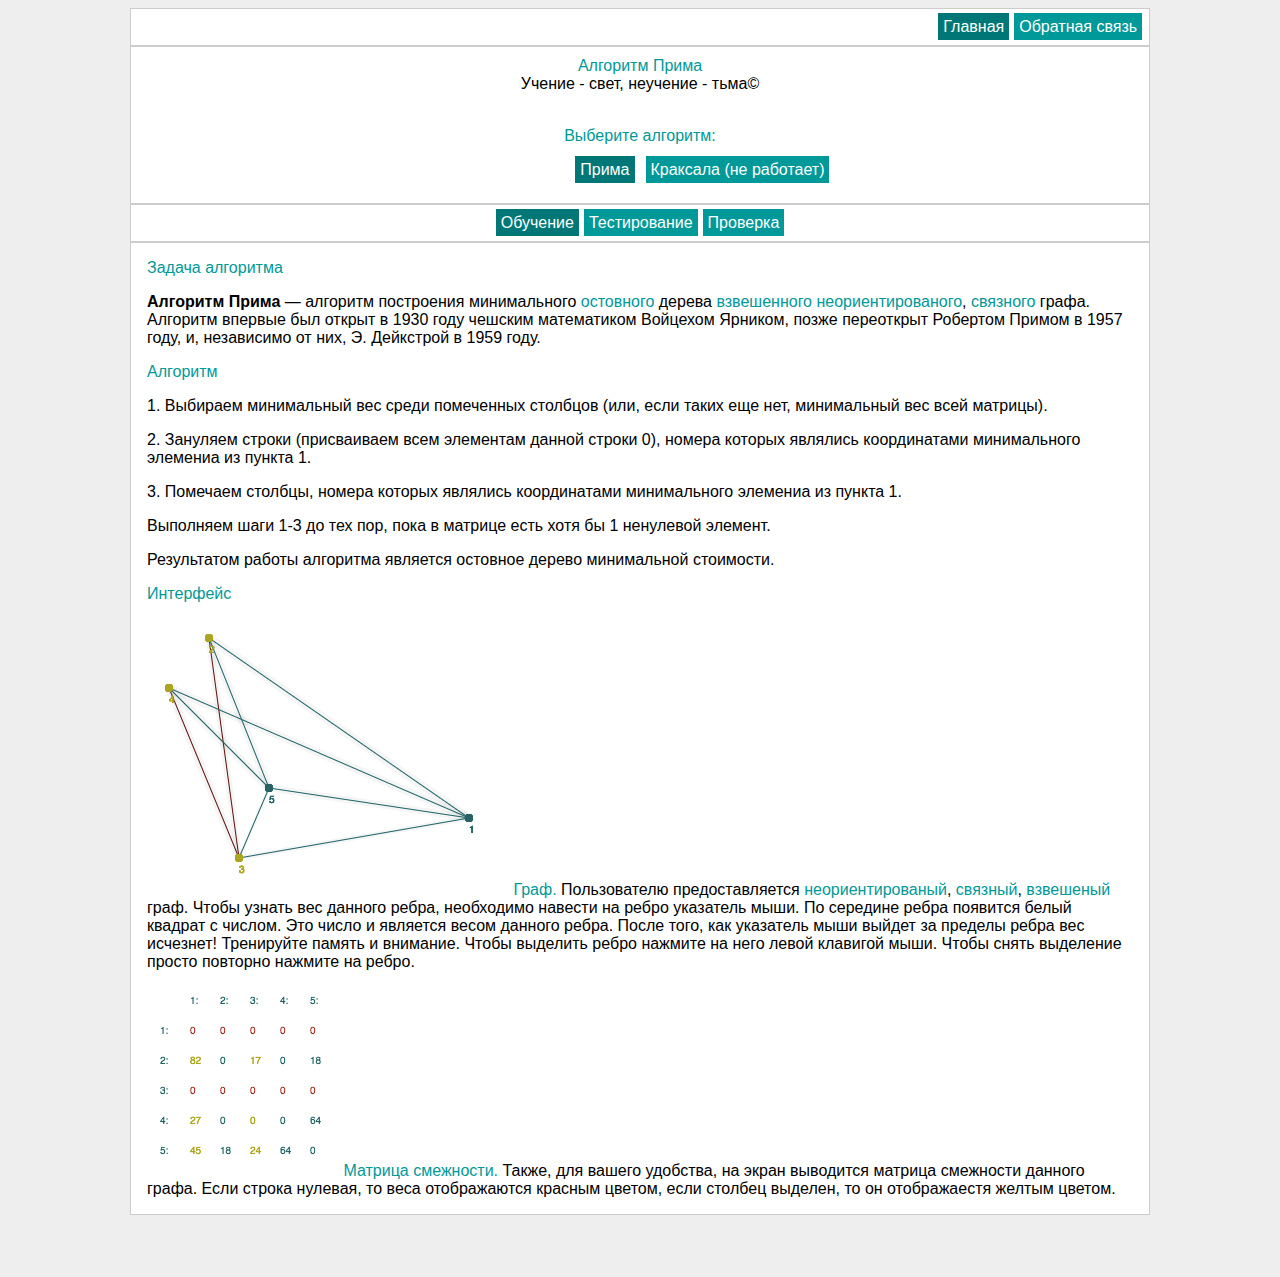
<file: index.html>
<html>
    <head>
        <title>Алгоритм Примa и Краксала</title>
        <link rel="stylesheet" type ="text/css" href="style.css">
        <link rel="shortcut icon" href="favicon.png" type = "image/png">
        <meta charset="utf-8">
    </head>

    <body bgcolor = "EEEEEE" align = "center">
        <table class="itable" cellspacing='3' >
            <tr>
                <td width="450px"> </td>
                <td width="10px" align = "right"><a href = "#" class = "button2" > Главная </a> </td>
                <td width="10px" align = "left"> <a href = "information.html" class = "button1" > Обратная связь </a>  </td>
            </tr>
        </table>

        <table class="itable" cellspacing='9' >
            <tr>
                <td colspan="2" align = "center" ><span class="text"> Алгоритм Прима </span>
                    <br>Учение - свет, неучение - тьма© </br>
                    <p>
                    <br><span class="text"> Выберите алгоритм: </span></br>
                </td>
            </tr>
            <tr>
                <td width="50%" align = "right"> <a href = "#" class = "button2"> Прима </a> </td>
                <td width="50%" align = "left"> <a href = "krack_teory.html" enalible = "false" class = "button1" > Краксала (не работает) </a> </td>
            </tr>
            <tr>
                <table class="itable" cellspacing='3'>
                    <tr>
                        <td width = "auto"></td>
                        <td width="10px" align = "right"><a href = "#" class = "button2"> Обучение </a> </td>
                        <td width="10px" align = "center"><a href = "prim_test.html" class = "button1" > Тестирование </a> </td>
                        <td width="10px" align = "left"> <a href = "prim_control.html" class = "button1" > Проверка </a>  </td>
                        <td width = "auto"></td>
                    </tr>
                </table>
                <table class="itable" cellspacing='15'>
                    <tr>
                        <td colspan="5">
                            <span class = "text"> Задача алгоритма</span>
                            <p ><strong>Алгоритм Прима</strong>  — алгоритм построения минимального <a href="https://ru.wikipedia.org/wiki/%D0%9E%D1%81%D1%82%D0%BE%D0%B2%D0%BD%D0%BE%D0%B5_%D0%B4%D0%B5%D1%80%D0%B5%D0%B2%D0%BE" class="text">остовного</a> дерева <a href="http://pco.iis.nsk.su/grapp2/html/ReqtypetNamevzve4enn72_graf.htm" class="text">взвешенного</a> <a href="https://ru.wikipedia.org/wiki/%D0%9E%D1%80%D0%B8%D0%B5%D0%BD%D1%82%D0%B8%D1%80%D0%BE%D0%B2%D0%B0%D0%BD%D0%BD%D1%8B%D0%B9_%D0%B3%D1%80%D0%B0%D1%84" class="text">неориентированого</a>, <a href = "https://ru.wikipedia.org/wiki/%D0%A1%D0%B2%D1%8F%D0%B7%D0%BD%D1%8B%D0%B9_%D0%B3%D1%80%D0%B0%D1%84" class="text">связного</a> графа. Алгоритм впервые был открыт в 1930 году чешским математиком Войцехом Ярником, позже переоткрыт Робертом Примом  в 1957 году, и, независимо от них, Э.&nbsp;Дейкстрой в 1959 году.</p>

                            <span class = "text"> Алгоритм</span>
                            <p>1. Выбираем минимальный вес среди помеченных столбцов (или, если таких еще нет, минимальный вес всей матрицы).</p>
                                <p>2. Зануляем строки (присваиваем всем элементам данной строки 0), номера которых являлись координатами минимального элемениа из пункта 1.</p>
                                <p>3. Помечаем столбцы, номера которых являлись координатами минимального элемениа из пункта 1.
                                <p>Выполняем шаги 1-3 до тех пор, пока в матрице есть хотя бы 1 ненулевой элемент.
                                <p>Результатом работы алгоритма является остовное дерево минимальной стоимости.</p>
                            </p>
                            <span class = "text"> Интерфейс</span>
                            <p><img src="Photo/photo1.png" alt="Рисунок 1. Граф">
                                <span class="text"> Граф. </span>
                                Пользователю предоставляется <a href="https://ru.wikipedia.org/wiki/%D0%9E%D1%80%D0%B8%D0%B5%D0%BD%D1%82%D0%B8%D1%80%D0%BE%D0%B2%D0%B0%D0%BD%D0%BD%D1%8B%D0%B9_%D0%B3%D1%80%D0%B0%D1%84" class="text">неориентированый</a>, <a href = "https://ru.wikipedia.org/wiki/%D0%A1%D0%B2%D1%8F%D0%B7%D0%BD%D1%8B%D0%B9_%D0%B3%D1%80%D0%B0%D1%84" class="text">связный</a>, <a href="http://pco.iis.nsk.su/grapp2/html/ReqtypetNamevzve4enn72_graf.htm" class="text">взвешеный</a>  граф. Чтобы узнать вес данного ребра, необходимо навести на ребро указатель мыши. По середине ребра появится белый квадрат с числом. Это число и является весом данного ребра. После того, как указатель мыши выйдет за пределы ребра вес исчезнет! Тренируйте память и внимание. Чтобы выделить ребро нажмите на него левой клавигой мыши. Чтобы снять выделение просто повторно нажмите на ребро.</p>
                            <p><img src="Photo/photo2.png" alt="Рисунок 2. Матрица смежности">
                                <span class="text"> Матрица смежности. </span>
                                Также, для вашего удобства, на экран выводится матрица смежности данного графа. Если строка нулевая, то веса отображаются красным цветом, если столбец выделен, то он отображаестя желтым цветом.</p>




                        </td>
                    </tr>

                </table>
            </tr>
            <tr><td><br><br><br></td></tr>

            <script src="JS/window.js"> </script>
            </body>
</html>
</file>
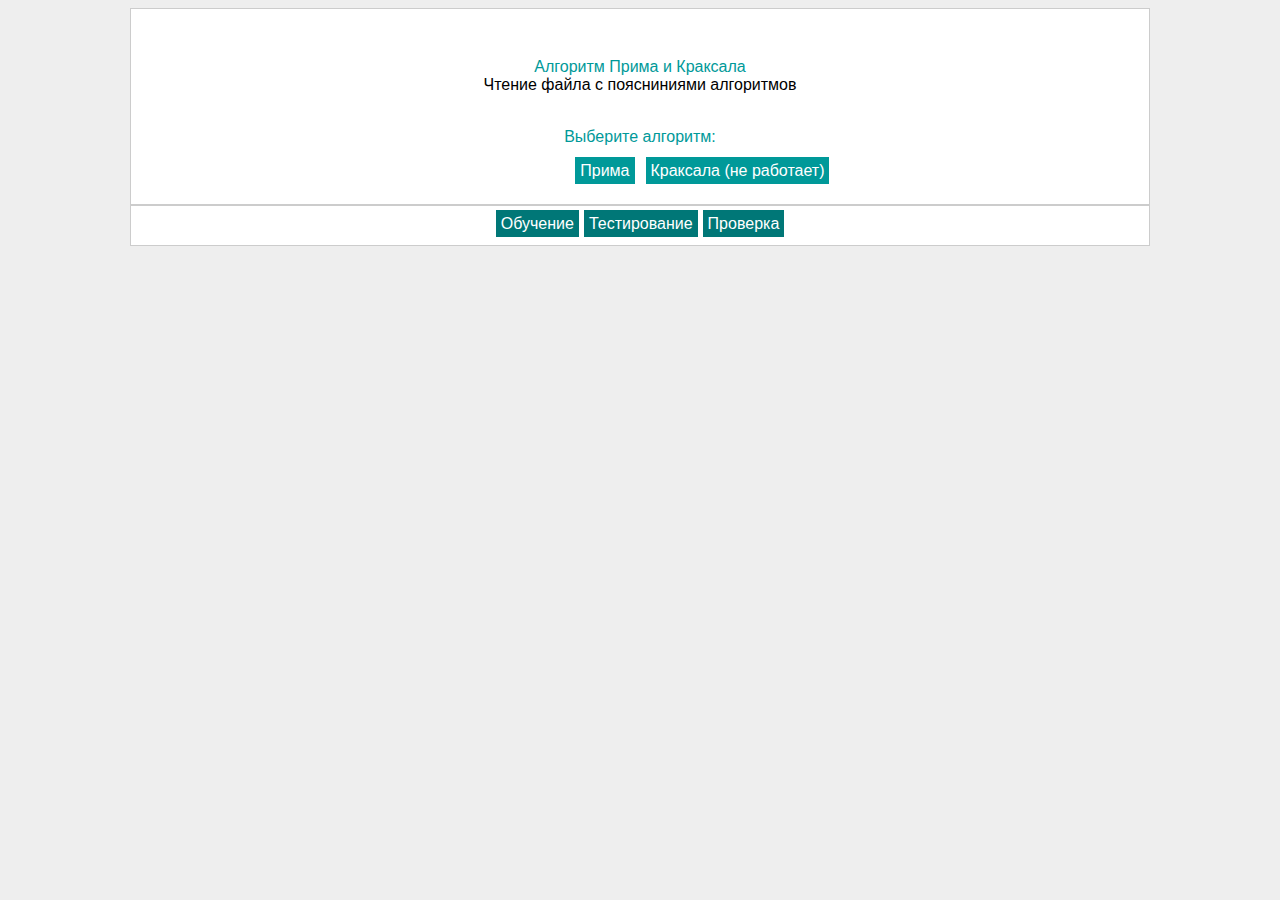
<file: index(1).html>
<html>
    <head>
        <title>Алгоритм Примa и Краксала</title>
        <link rel="shortcut icon" href="favicon.png" type = "image/png">
        <link rel="stylesheet" type ="text/css" href="style.css">
        <meta charset="utf-8">
    </head>

    <body bgcolor = "EEEEEE" align = "center">


        <table class="itable" cellspacing='9' >
            <tr>
                <td> <p><p><p></td>
            </tr>
            <tr>
                <td colspan="2" align = "center" ><span class="text"> Алгоритм Прима и Краксала </span>
                    <br>Чтение файла с поясниниями алгоритмов</br>
                    <p>
                    <br><span class="text"> Выберите алгоритм: </span></br>
                </td>
            </tr>
             <tr>
                <td width="50%" align = "right"> <a href = "prim_teory.html" class = "button1" > Прима </a>  </td>
                <td width="50%" align = "left"> <a href = "krack_teory.html" class = "button1" > Краксала (не работает)</a> </td>
            </tr>
            <tr colspan="2">
                <table class="itable" cellspacing='3'>
                    <tr>
                            <td width = "auto"></td>
                            <td width="10px" align = "right"><a href = "#" class = "button2" > Обучение </a> </td>
                            <td width="10px" align = "center"><a href = "#" class = "button2" > Тестирование </a>
                            <td width="10px" align = "left"> <a href = "#" class = "button2" > Проверка </a>  </td>
                            <td width = "auto"></td>
                    </tr>

                    <tr colspan="5">
                    </tr>

                </table>
            </tr>


         <script src="JS/window.js"> </script>
    </body>
</html>
</file>
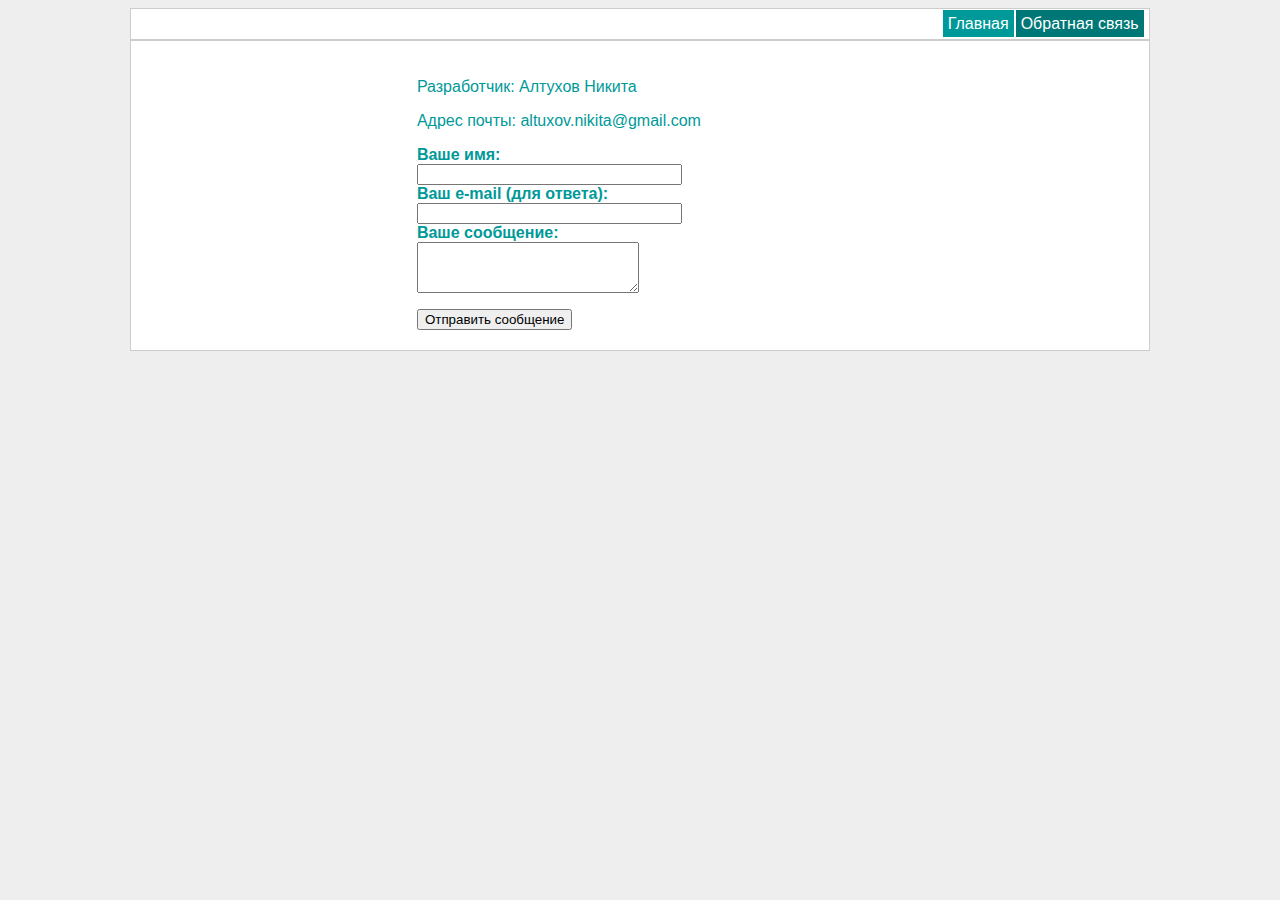
<file: information.html>
<html>
    <head>
        <title>Алгоритм Примa и Краксала</title>
        <link rel="stylesheet" type ="text/css" href="style.css">
        <link rel="shortcut icon" href="favicon.png" type = "image/png">
        <meta charset="utf-8">
    </head>
    
    <body bgcolor = "EEEEEE" align = "center">
        <table class="itable" cellspacing='0' >
            <tr>
                <td width="450px"> </td>
                <td width="10px" align = "right"><a href = "prim_teory.html" class = "button1" > Главная </a> </td>
                <td width="10px" align = "left"> <a href = "#" class = "button2" > Обратная связь </a>  </td>
            </tr>
        </table>
        <table class="itable" cellspacing='3'height="300px" >
            <tr><td width="100px"> <p><p><p></td></tr>
            <tr>
                <td width="auto"> </td>
                <td width="10px" align = "left" valign = "top">
                    <span class='text'>
                        <p>Разработчик:    Алтухов Никита</p>
                        <p>Адрес почты: altuxov.nikita@gmail.com</p>
                        <form method="post" action="mail.php">
                            <strong>Ваше имя:</strong><br />
                            <input type="text" name="name" size="30"/>
                            <br />
                            <strong>Ваш e-mail (для ответа):</strong><br />
                            <input name="email" type="text" size="30" />
                            <br />
                            <strong>Ваше сообщение:</strong><br />
                            <textarea name="mess" rows="3" cols="25"></textarea>
                            <p>
                            <input  class = "button1" type="submit" href='#' value="Отправить соoбщение"><a/>
                            </p>
                        </form>
                    </span>
                </td>
                
            </tr>
        </table>
        
    </body>
</html>
</file>
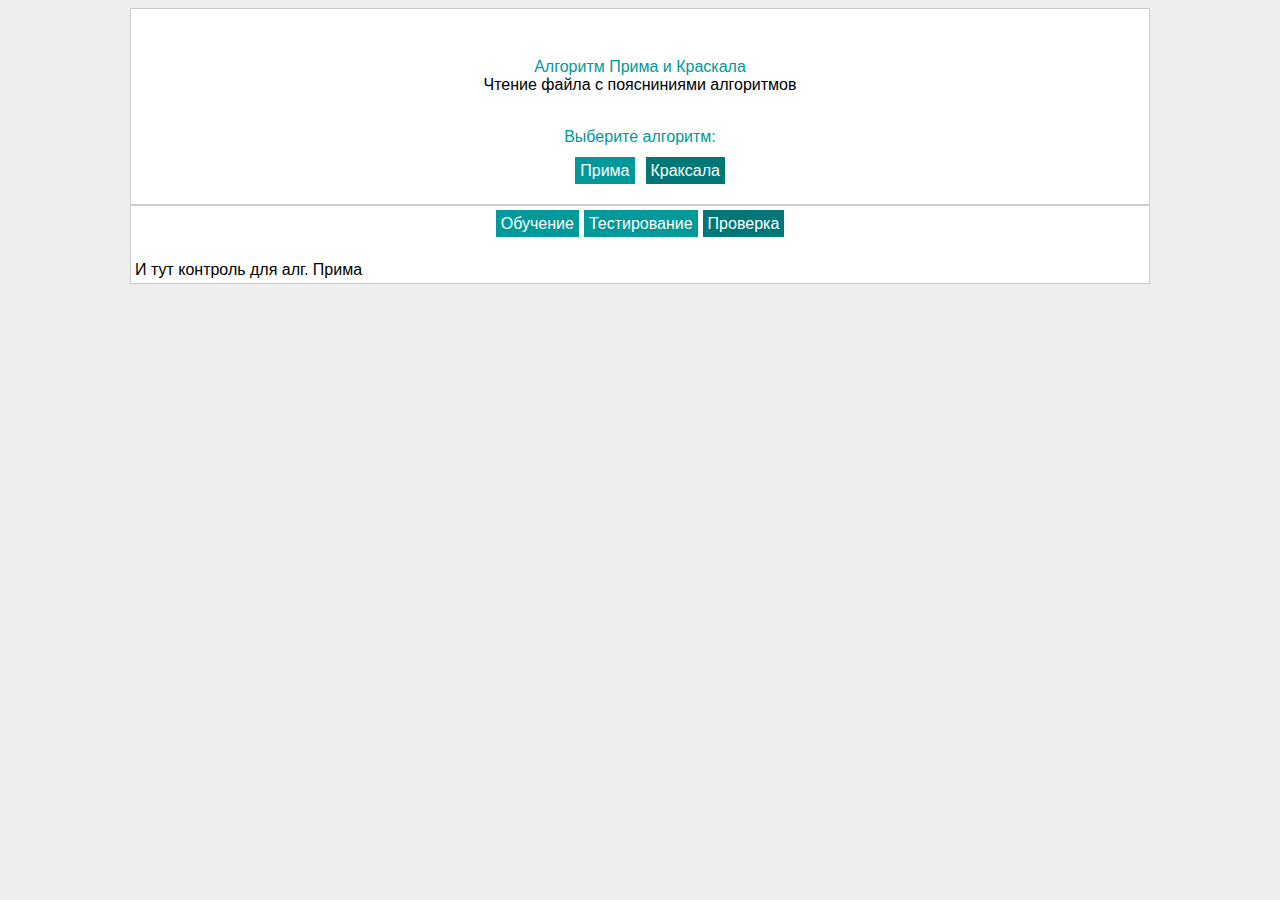
<file: krack_control.html>
<html>
    <head>
        <title>Алгоритм Примa и Краскала</title>
        <link rel="stylesheet" type ="text/css" href="style.css">
        <link rel="shortcut icon" href="favicon.png" type = "image/png">
        <meta charset="utf-8">
    </head>
    
    <body bgcolor = "EEEEEE" align = "center">
        <table class="itable" cellspacing='9' >
            <tr>
                <td> <p><p><p></td>
            </tr>
            <tr>
                <td colspan="2" align = "center" ><span class="text"> Алгоритм Прима и Краскала </span>
                    <br>Чтение файла с поясниниями алгоритмов</br>
                    <p>
                    <br><span class="text"> Выберите алгоритм: </span></br>
                </td>
            </tr>
            <tr>
                <td width="50%" align = "right" id="contents"> <a href = "prim_teory.html" class = "button1"> Прима </a> </td>
                <td width="50%" align = "left"> <a href = "#" class = "button2" > Краксала </a> </td>
            </tr>
            <tr colspan="2">
                <table class="itable" cellspacing='3'>
                    <tr>
                        <td width = "auto"></td>
                        <td width="10px" align = "right"><a href = "krack_teory.html" class = "button1"> Обучение </a> </td>
                        <td width="10px" align = "center"><a href = "krack_test.html" class = "button1" > Тестирование </a> </td>
                        <td width="10px" align = "left"> <a href = "#" class = "button2" > Проверка </a>  </td>
                        <td width = "auto"></td>
                    </tr>
                    
                    
                    <tr>
                        <td colspan="5"><br>И тут контроль для алг. Прима</br></td>
                    </tr>
                    
                </table>
            </tr>
            
            <script src="JS/window.js"> </script>
            </body>
</html>
</file>
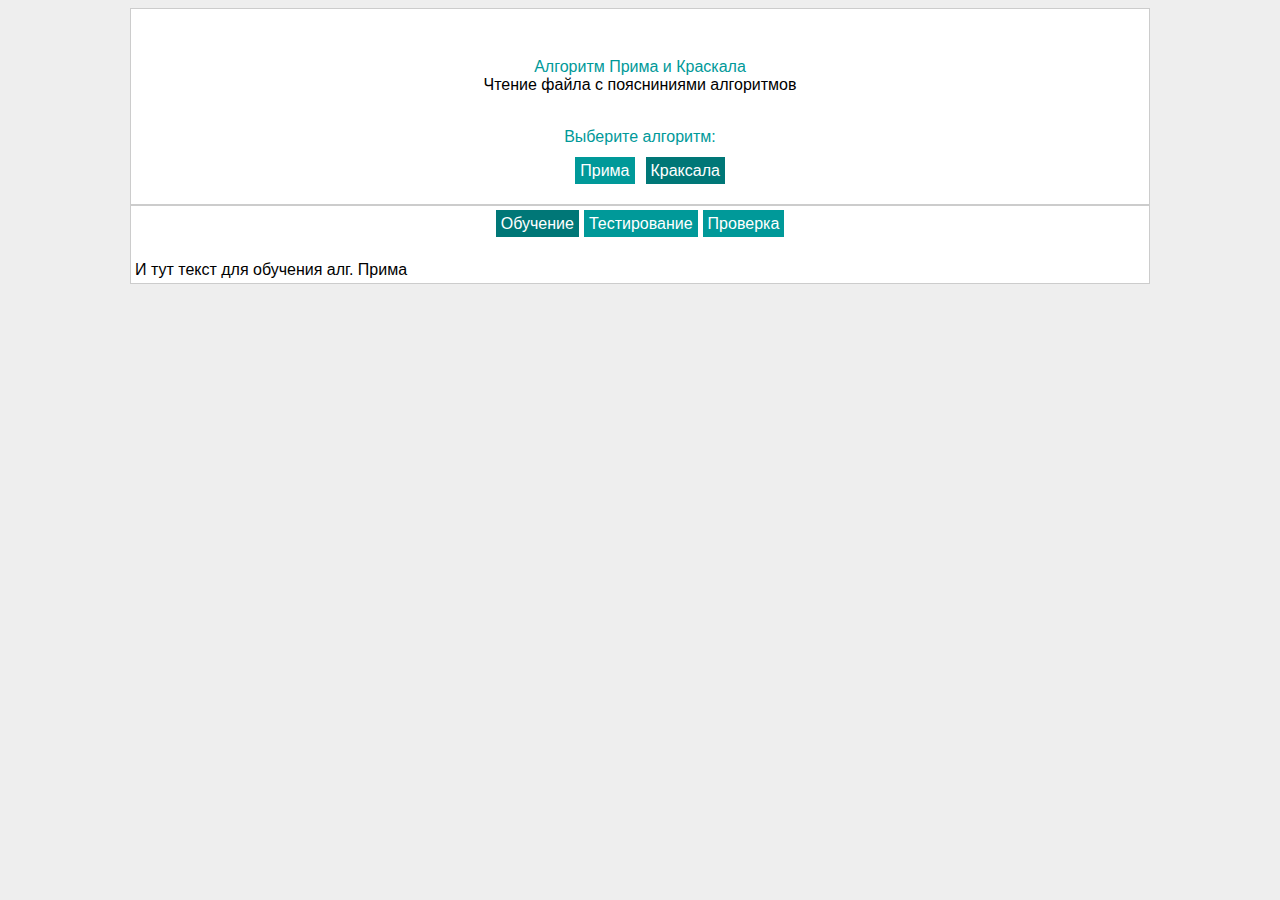
<file: krack_teory.html>
<html>
    <head>
        <title>Алгоритм Примa и Краскала</title>
        <link rel="stylesheet" type ="text/css" href="style.css">
        <link rel="shortcut icon" href="favicon.png" type = "image/png">
        <meta charset="utf-8">
    </head>
    
    <body bgcolor = "EEEEEE" align = "center">
        <table class="itable" cellspacing='9' >
            <tr>
                <td> <p><p><p></td>
            </tr>
            <tr>
                <td colspan="2" align = "center" ><span class="text"> Алгоритм Прима и Краскала </span>
                    <br>Чтение файла с поясниниями алгоритмов</br>
                    <p>
                    <br><span class="text"> Выберите алгоритм: </span></br>
                </td>
            </tr>
            <tr>
                <td width="50%" align = "right" > <a href = "prim_teory.html" class = "button1"> Прима </a> </td>
                <td width="50%" align = "left"> <a href = "#" class = "button2" > Краксала </a> </td>
            </tr>
            <tr colspan="2">
                <table class="itable" cellspacing='3'>
                    <tr>
                        <td width = "auto"></td>
                        <td width="10px" align = "right"><a href = "#" class = "button2"> Обучение </a> </td>
                        <td width="10px" align = "center"><a href = "krack_test.html" class = "button1" > Тестирование </a> </td>
                        <td width="10px" align = "left"> <a href = "krack_control.html" class = "button1" > Проверка </a>  </td>
                        <td width = "auto"></td>
                    </tr>
                    
                    
                    <tr>
                        <td colspan="5"><br>И тут текст для обучения алг. Прима</br></td>
                    </tr>
                    
                </table>
            </tr>
            
            <script src="JS/window.js"> </script>
            </body>
</html>
</file>
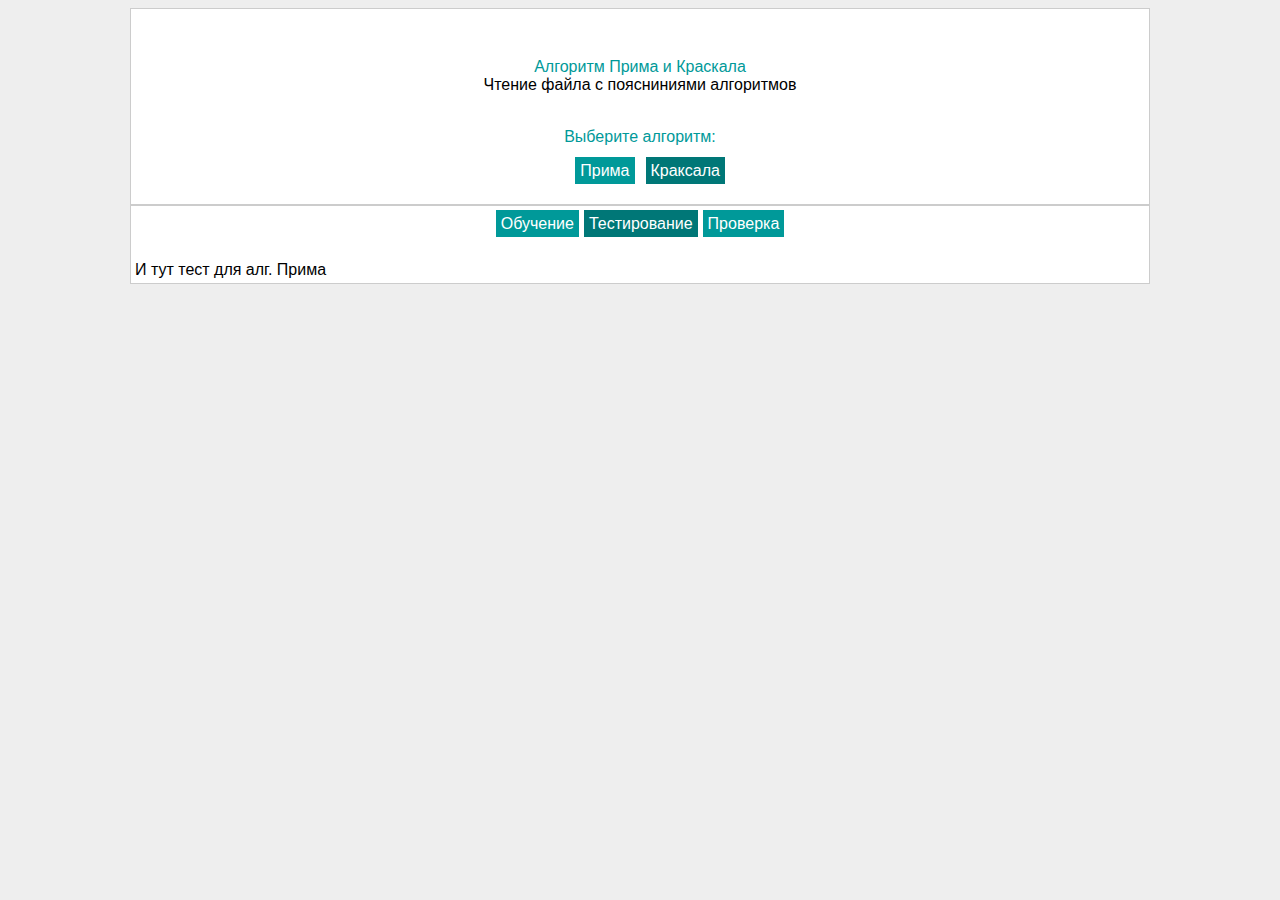
<file: krack_test.html>
<html>
    <head>
        <title>Алгоритм Примa и Краскала</title>
        <link rel="stylesheet" type ="text/css" href="style.css">
        <link rel="shortcut icon" href="favicon.png" type = "image/png">
        <meta charset="utf-8">
    </head>
    
    <body bgcolor = "EEEEEE" align = "center">
        <table class="itable" cellspacing='9' >
            <tr>
                <td> <p><p><p></td>
            </tr>
            <tr>
                <td colspan="2" align = "center" ><span class="text"> Алгоритм Прима и Краскала </span>
                    <br>Чтение файла с поясниниями алгоритмов</br>
                    <p>
                    <br><span class="text"> Выберите алгоритм: </span></br>
                </td>
            </tr>
            <tr>
                <td width="50%" align = "right" id="contents"> <a href = "prim_teory.html" class = "button1"> Прима </a> </td>
                <td width="50%" align = "left"> <a href = "#" class = "button2" > Краксала </a> </td>
            </tr>
            <tr colspan="2">
                <table class="itable" cellspacing='3'>
                    <tr>
                        <td width = "auto"></td>
                        <td width="10px" align = "right"><a href = "krack_teory.html" class = "button1"> Обучение </a> </td>
                        <td width="10px" align = "center"><a href = "#" class = "button2" > Тестирование </a> </td>
                            <td width="10px" align = "left"> <a href = "krack_control.html" class = "button1" > Проверка </a>  </td>
                            <td width = "auto"></td>
                            </tr>
                    
                    
                    <tr>
                        <td colspan="5"><br>И тут тест для алг. Прима</br></td>
                    </tr>
                    
                </table>
            </tr>
            
            <script src="JS/window.js"> </script>
            </body>
</html>
</file>
<file: style.css>
.text{
    front-style: italic;
    front-size:170px;
    color:#099;
    text-decoration:none;
}

.itable{
    font-family:Arrial, Helvetica, sans-serif;
    width:1020px;
    margin: auto;
    border:#ccc 1px solid;
    background: #ffffff;
    cellpadding:20;
    align:center;
}

.itable tr{
    height:auto;
    border:#ccc 1px solid;
}


.itable td{
    height:30;
    align: center;
    
}


a.button1{
    color:#fff;
    font-weight:333px;
    text-decoration:none;
    user-select:none;
    background:#099;
    padding: 5px;
    border: #FFF 1px;
}

a.button1:hover{
    background:#0CC;
}

a.button1:active{
    background:#077;
}

a.button1:focus{
    background:#077;
}

a.button2{
    color:#fff;
    disabled:none;
    font-weight:333px;
    text-decoration:none;
    user-select:none;
    background:#077;
    padding: 5px;
    border: #FFF 1px;
}
</file>
